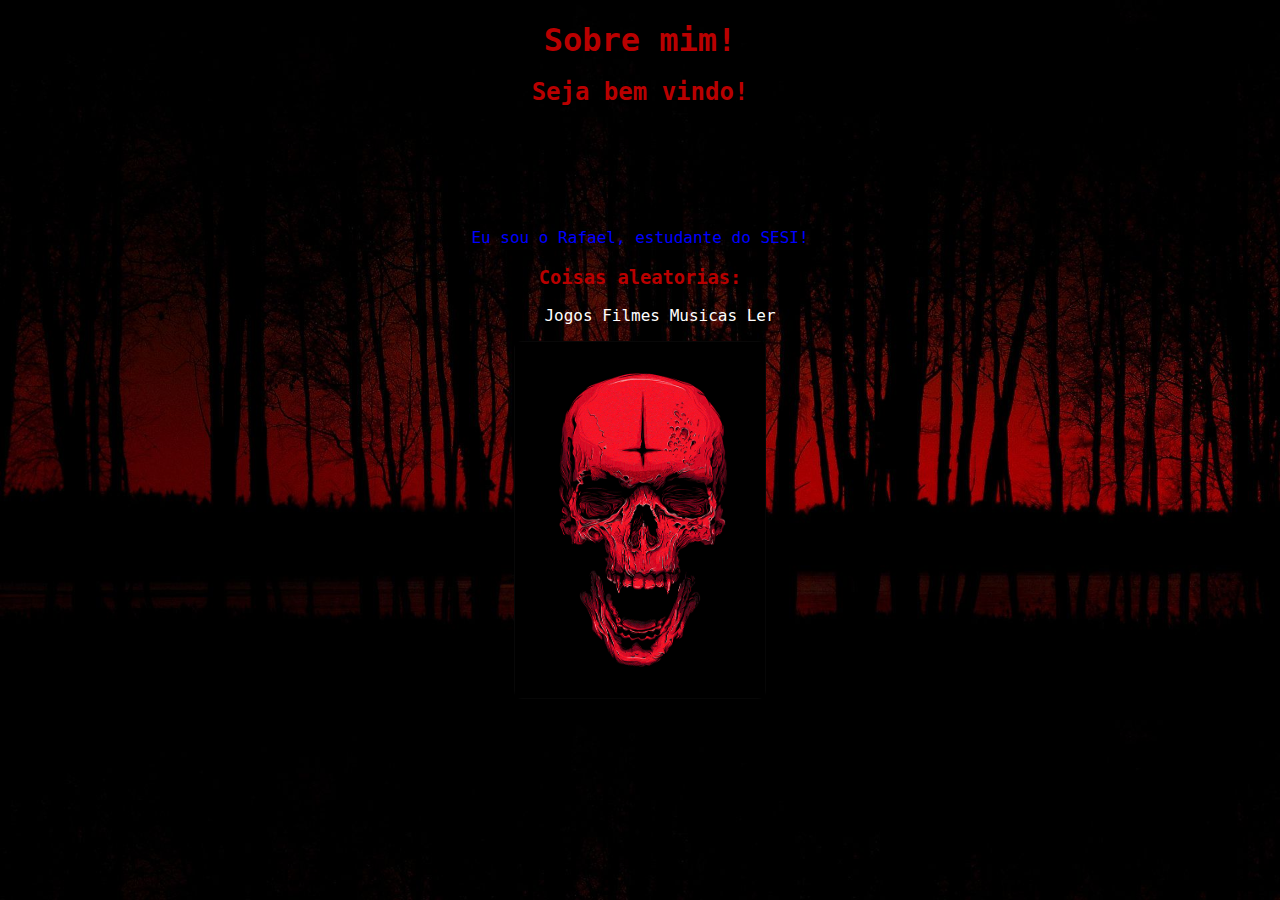
<file: SiteDark/index.html>
<!DOCTYPE html>
<html lang="en">
<head>
    <meta charset="UTF-8">
    <meta name="viewport" content="width=device-width, initial-scale=1.0">
    <title>Inicio! </title>
    <link rel=" stylesheet" href="style.css">
    <link rel="icon" type="image/x-icon" href="caveiraicon.jpeg">
</head>
<body>
    <h1>Sobre mim!</h1>
    <h2>Seja bem vindo!</h2>
    <p>Eu sou o Rafael, estudante do SESI!</p>
    <h3><id="interesses">Coisas aleatorias:</h3> 
    <ul>
        <li>Jogos</li>
        <li>Filmes</li>
        <li>Musicas</li>
        <li>Ler</li>
    </ul>
    <img src="caveiragif.gif" alt="caveira mudando de cor">
</body>
</html>
</file>
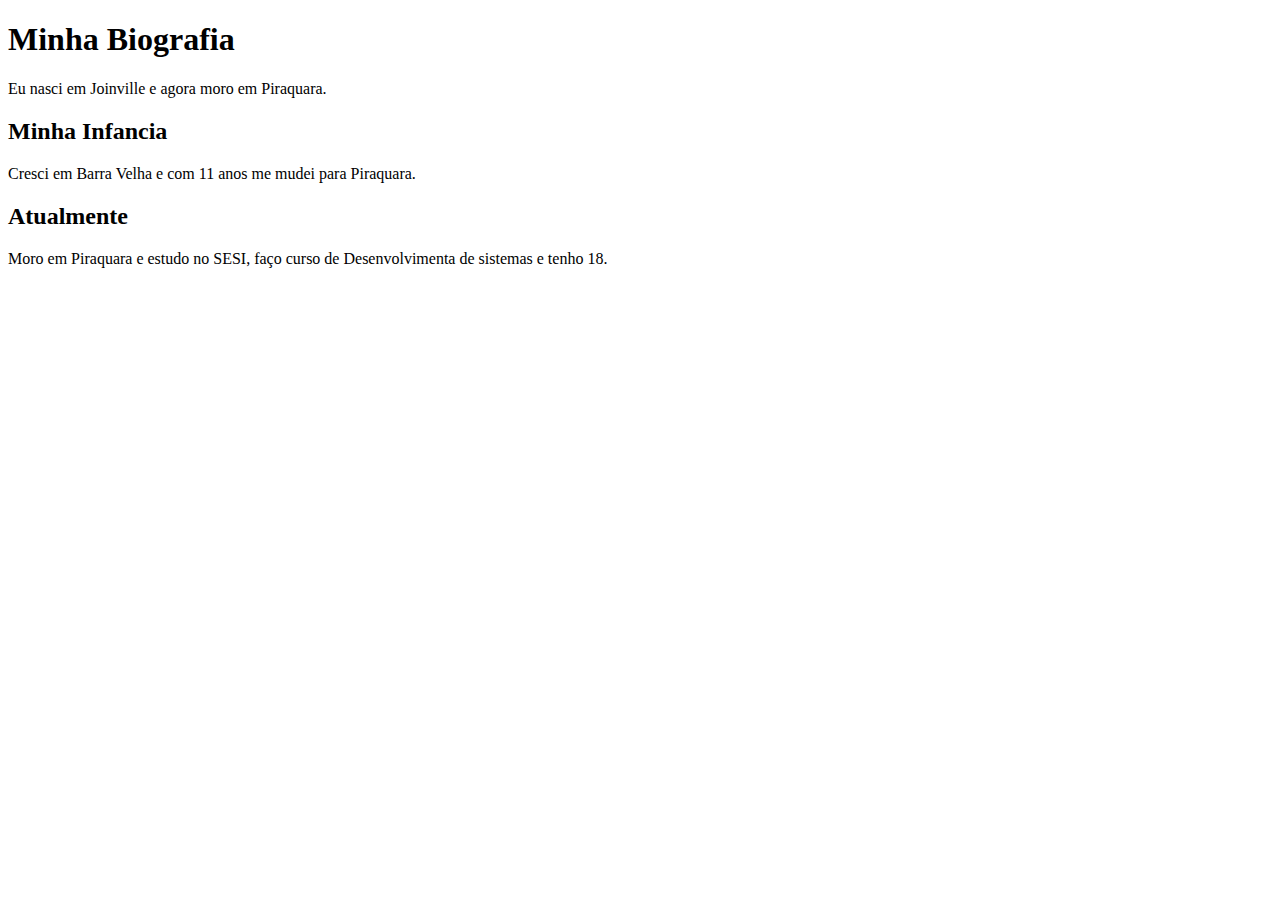
<file: SiteDark/biografia.html>
<!DOCTYPE html>
<html lang="en">
<head>
    <meta charset="UTF-8">
    <meta name="viewport" content="width=device-width, initial-scale=1.0">
    <title>Biografia</title>
    <link rel="icon" type="image/x-icon" href="caveiraicon.jpeg">
</head>
<body>
    <h1>Minha Biografia</h1>
    <p class="itensBIOGRAPHY">Eu nasci em Joinville e agora moro em Piraquara.</p>

    <h2>Minha Infancia</h2>
    <p class="itensBIOGRAPHY">Cresci em Barra Velha e com 11 anos me mudei para Piraquara.</p>
    
    <h2>Atualmente</h2>
    <p class="itensBIOGRAPHY">Moro em Piraquara e estudo no SESI, faço curso de Desenvolvimenta de sistemas e tenho 18.</p>

</body>
</html>
</file>
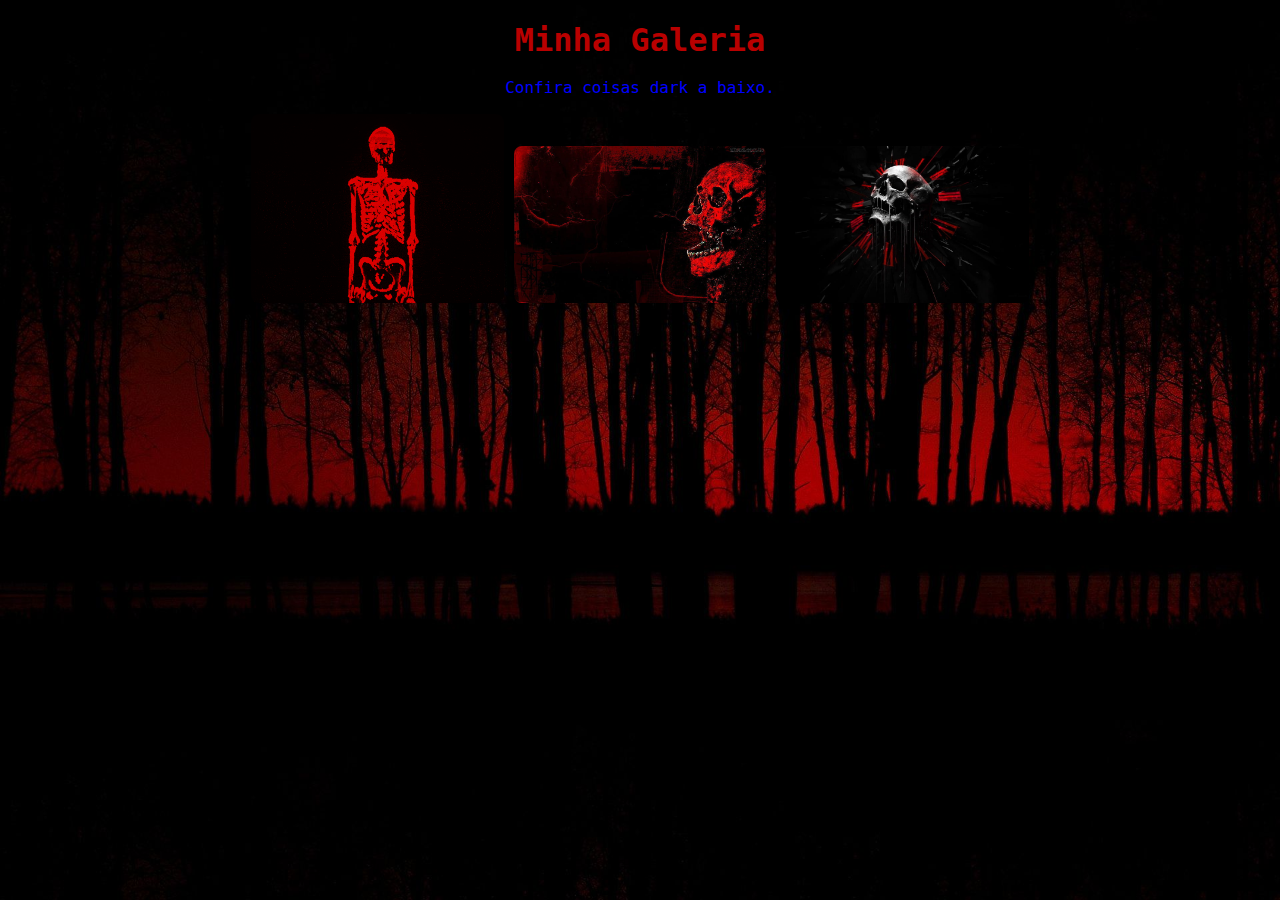
<file: SiteDark/galery.html>
<!DOCTYPE html>
<html lang="en">
<head>
    <meta charset="UTF-8">
    <meta name="viewport" content="width=device-width, initial-scale=1.0">
    <title>GALERY</title>
    <link rel="icon" type="image/x-icon" href="caveiraicon.jpeg">
    <link rel=" stylesheet" href="style.css">
</head>
<body>
    <h1>Minha Galeria</h1>
    <p>Confira coisas dark a baixo.</p>

    <div>
        <img src="gifcaveiravermelha.gif" alt="Uma caveira vermelha girando">
        <img src="caveiravermelha.jpg" alt="Caveira vermelha">
        <img src="caveirarelogio.jpg" alt="caveira com um relogio em volta">
    </div>

</body>
</html>
</file>
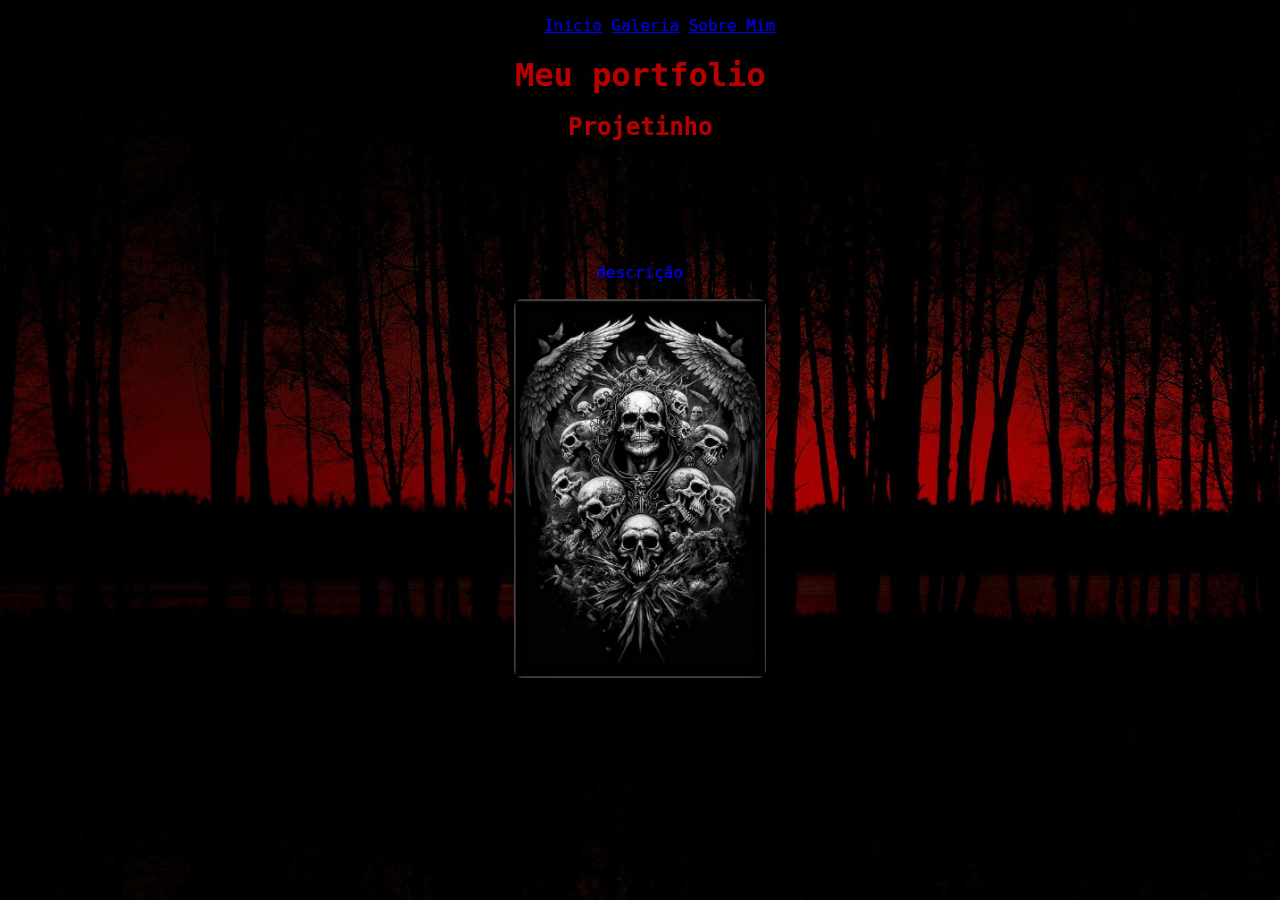
<file: SiteDark/portifolio.html>
<!DOCTYPE html>
<html lang="en">
<head>
    <meta charset="UTF-8">
    <meta name="viewport" content="width=device-width, initial-scale=1.0">
    <title>Portfolio</title>
    <link rel="stylesheet" href="style.css">
    <link rel="icon" type="x-icon" href="caveiraicon.jpeg">
</head>
<body>
    <div class="barraNavegação">
        <ul>
            <li><a href="index.html">Inicio</a></li>
            <li><a href="galery.html">Galeria</a></li>
            <li><a href="biografia.html">Sobre Mim</a></li>
        </ul>
    </div>
    <h1>Meu portfolio</h1>
    <div class="projeto">
        <h2>Projetinho</h2>
        <p>descrição</p>
        <img src="caveiradark.jpg" alt="Caveiras com asas">
    </div>
</body>
</html>
</file>
<file: SiteDark/style.css>
.galery {
    display:grid;
    grid-template-columns: repeat(auto-fill, minmax (200px, 1fr));
    gap: 10px;
    justify-content: center;
}

img {
    width: 20%;
    height: 15%;
    border-radius: 8px;
    transition: transform 0,2s;
}

img:hover {
    transform: scale(1.05);
}




h1 {
    color: #b90000;
    text-align: center;
    height: 35px;
}
h2 {
    color: #b90000;
    text-align: center;
    height: 130px;
}
h3 {
    color: #b90000;
}
body {
    background-image:url('fundodark.jpg');
    background-size: cover;
    font-family: 'Monaco', monospace;
    text-align: center;
}

ul {
    text-align: center;
    list-style-type: none;
    color: #ffffff;
}

p {
    text-align: center;
    color: blue;
    height: 20px;
}
li {
    display: inline;
}
</file>
